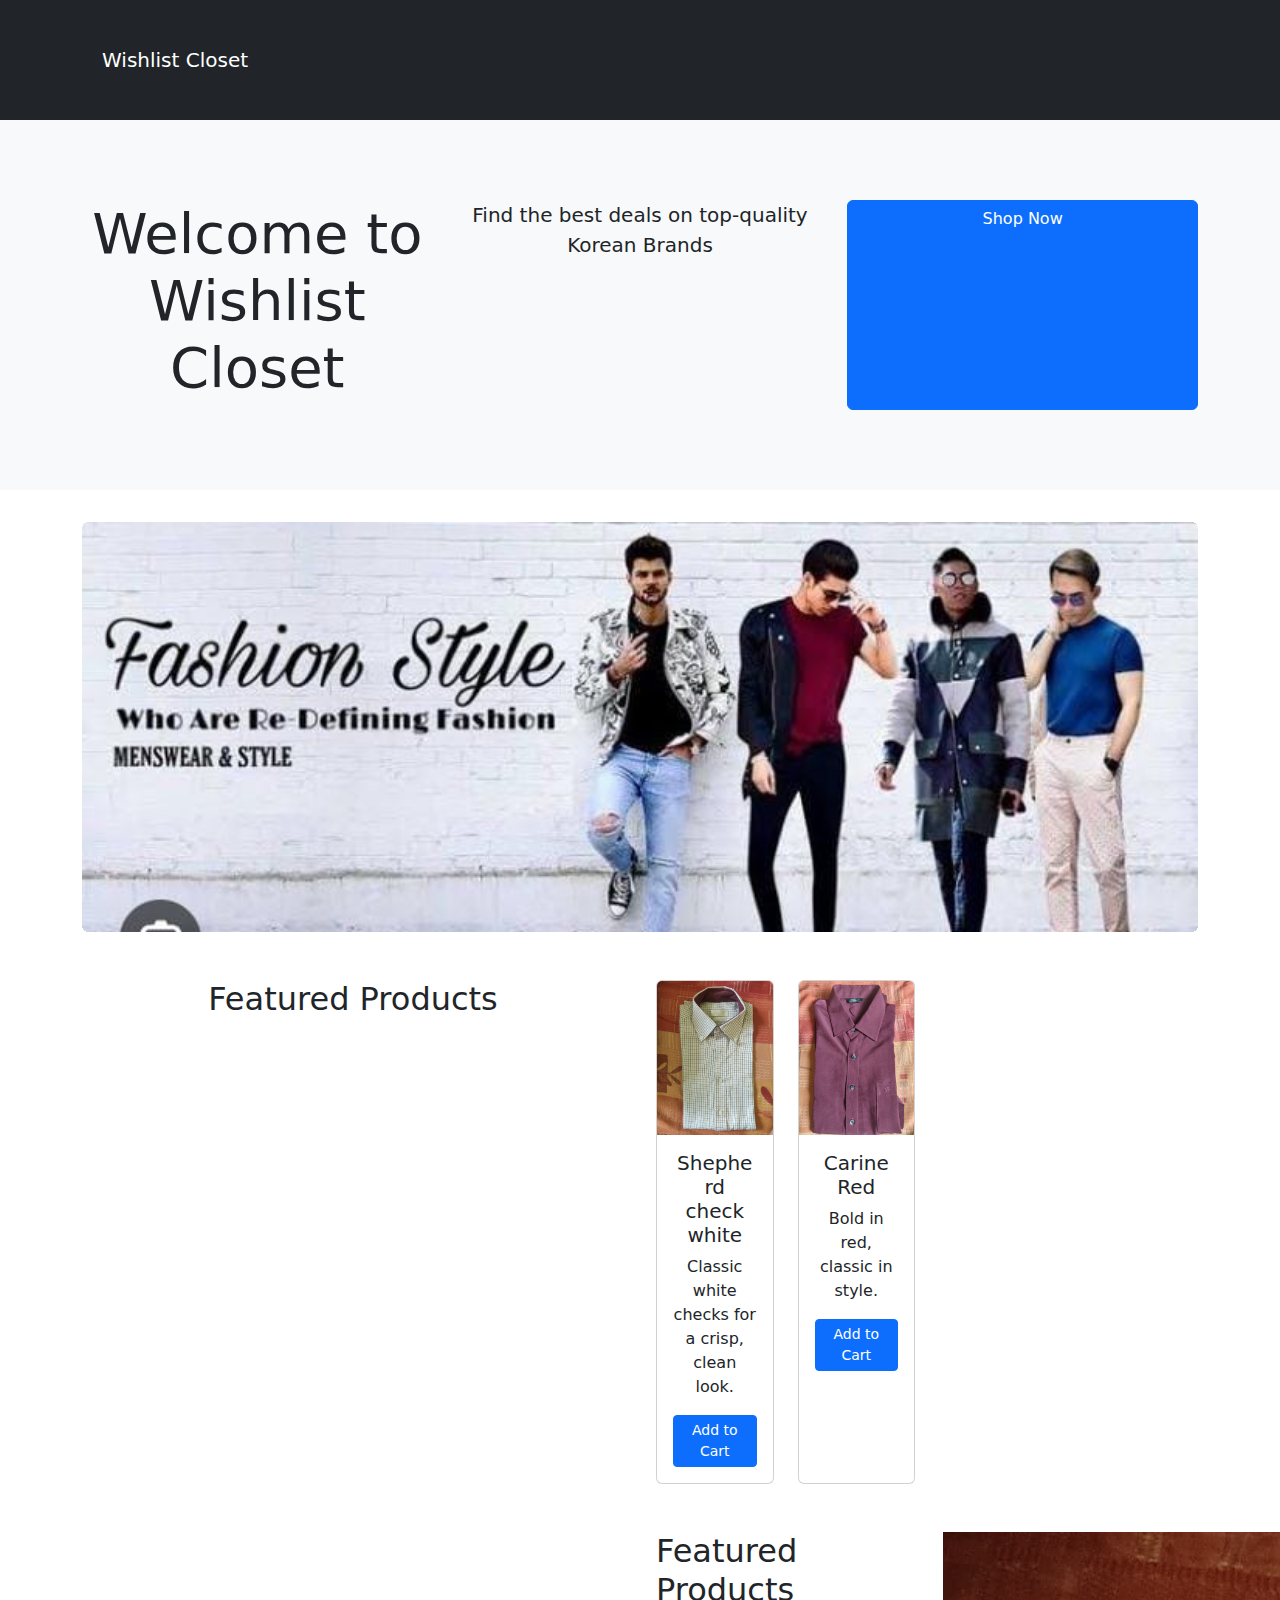
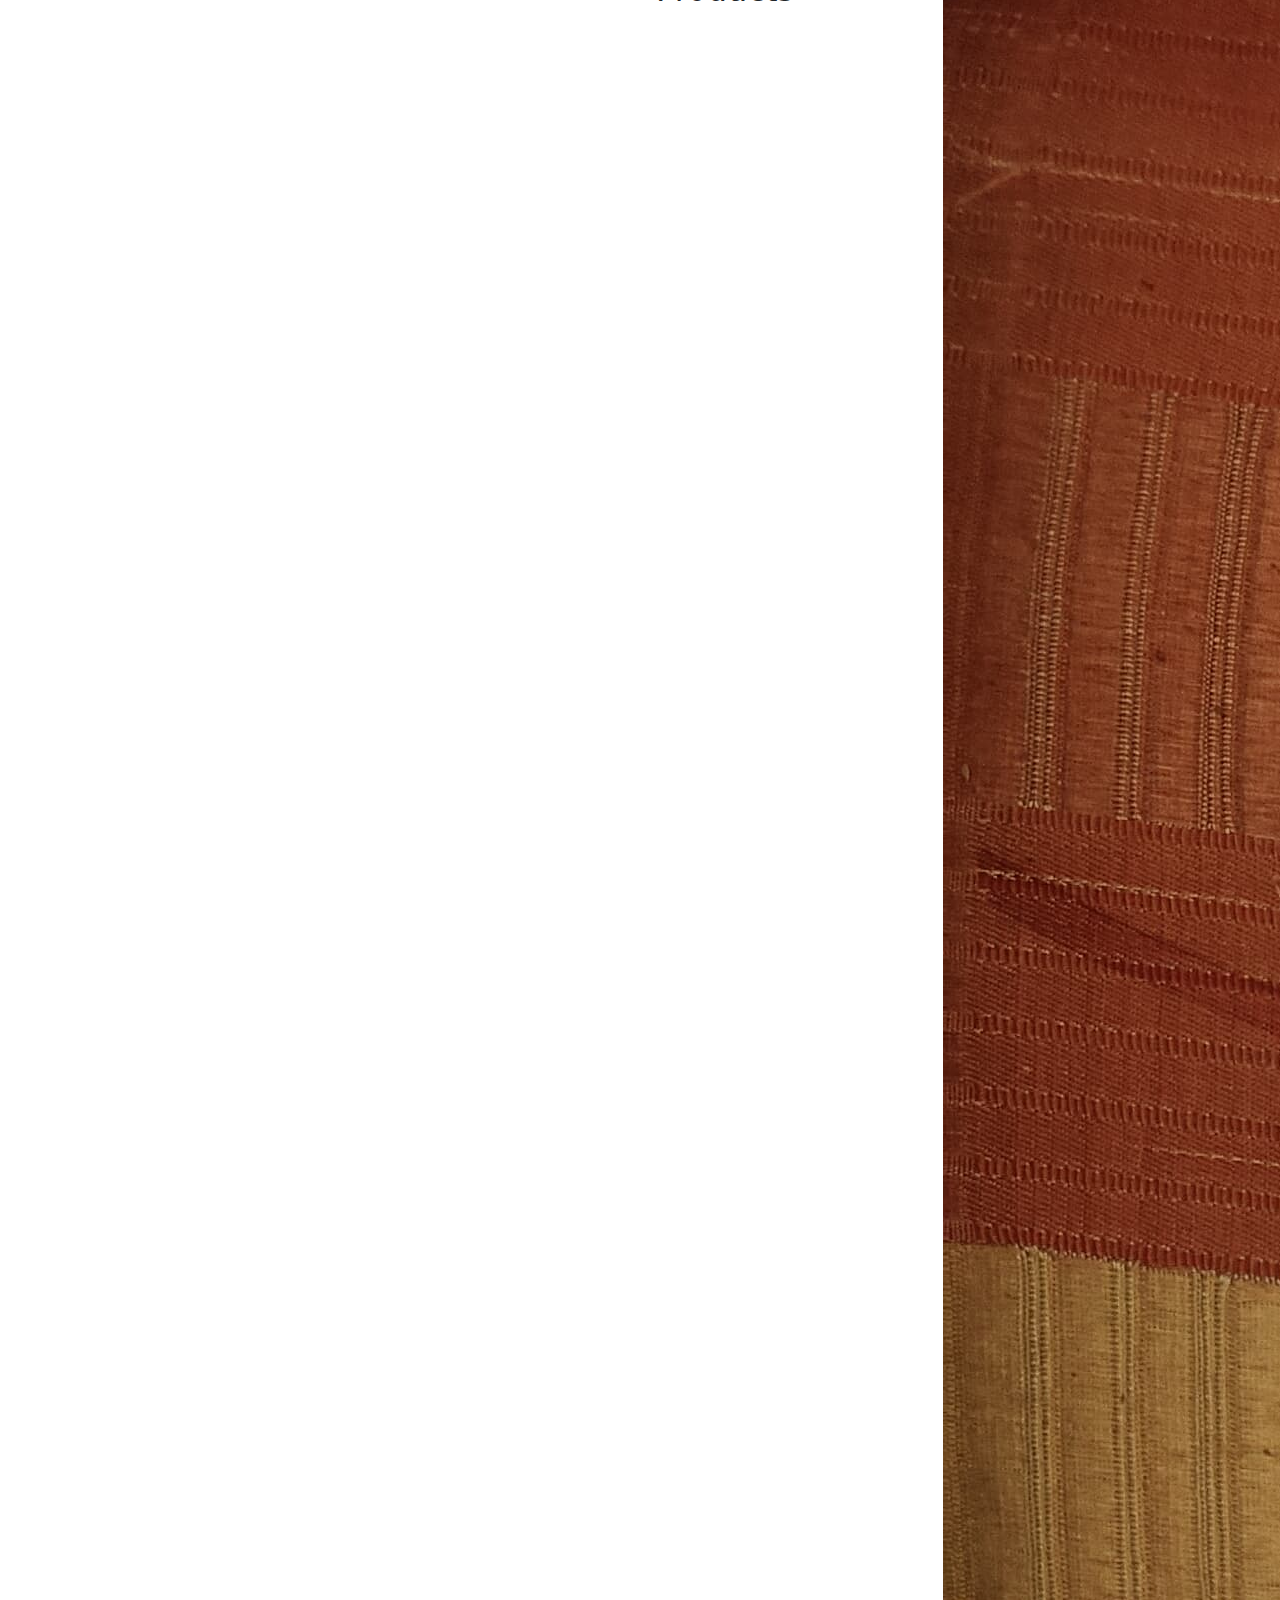
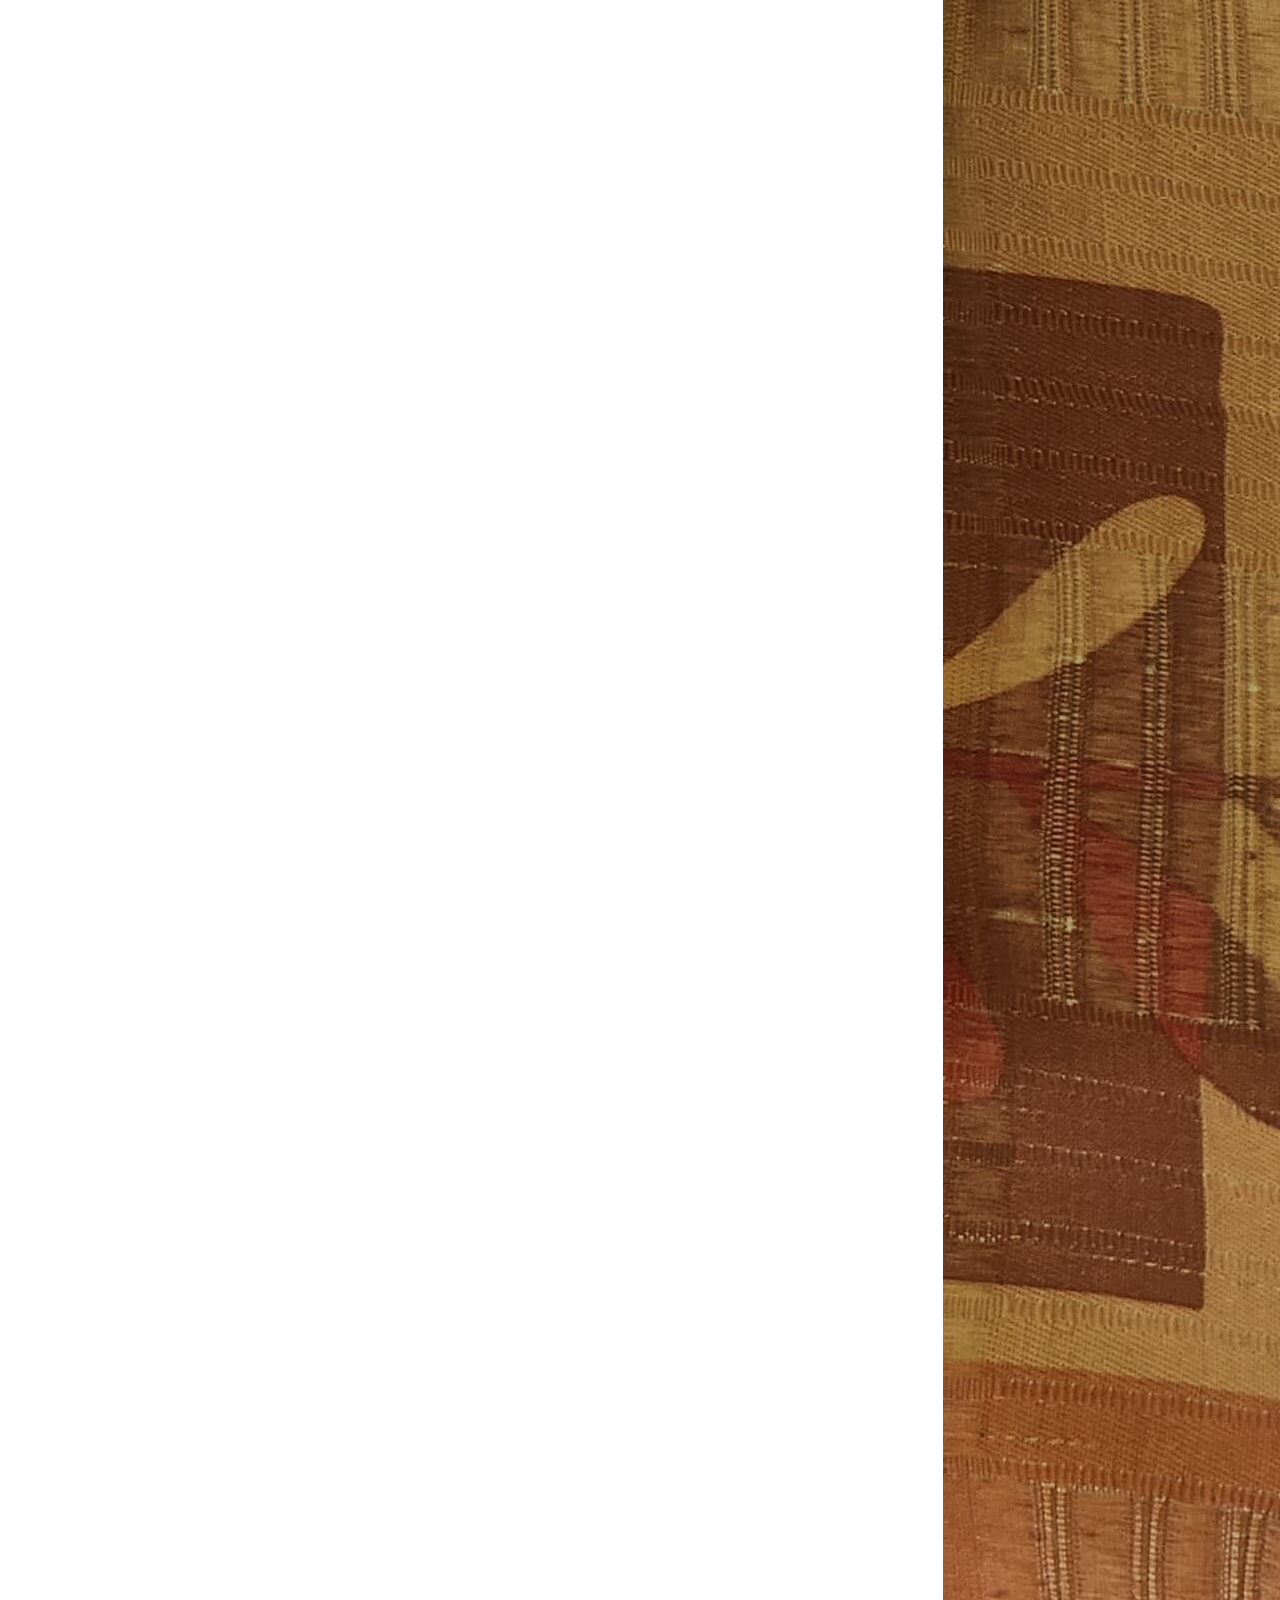
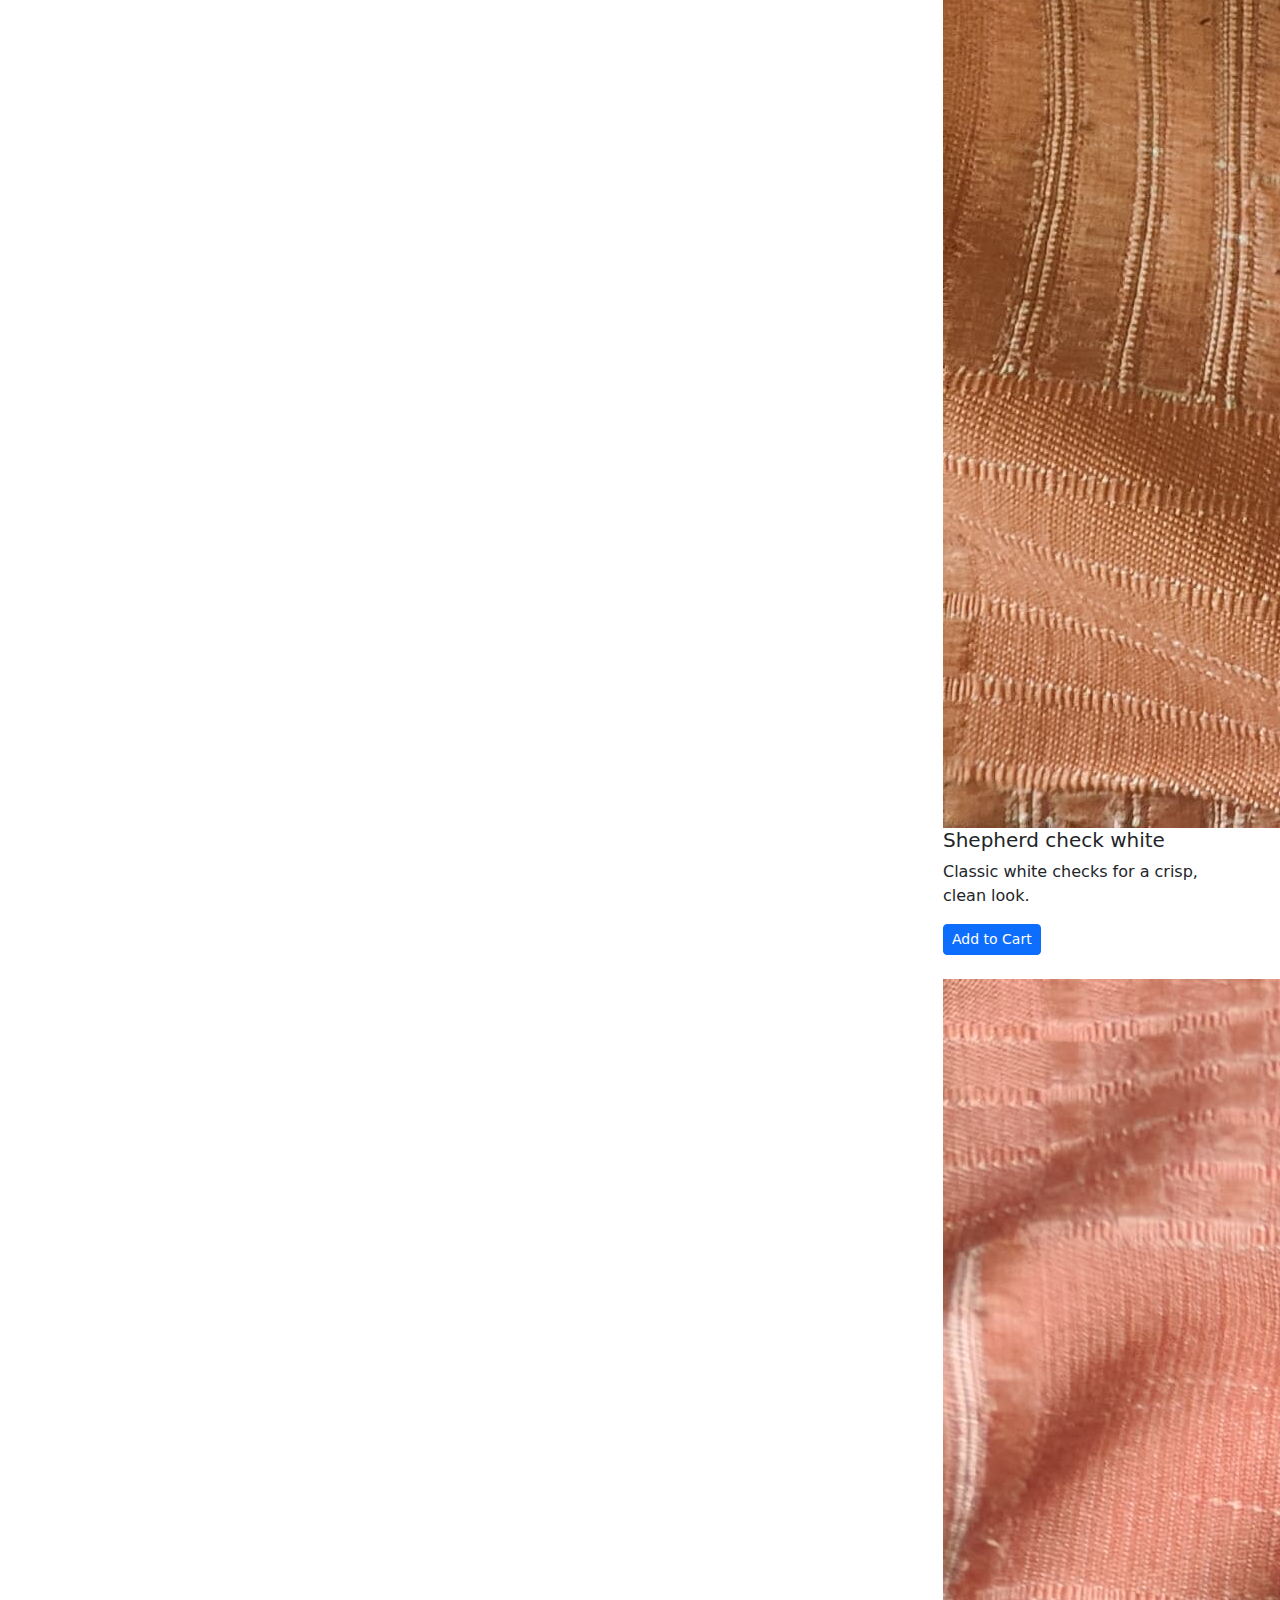
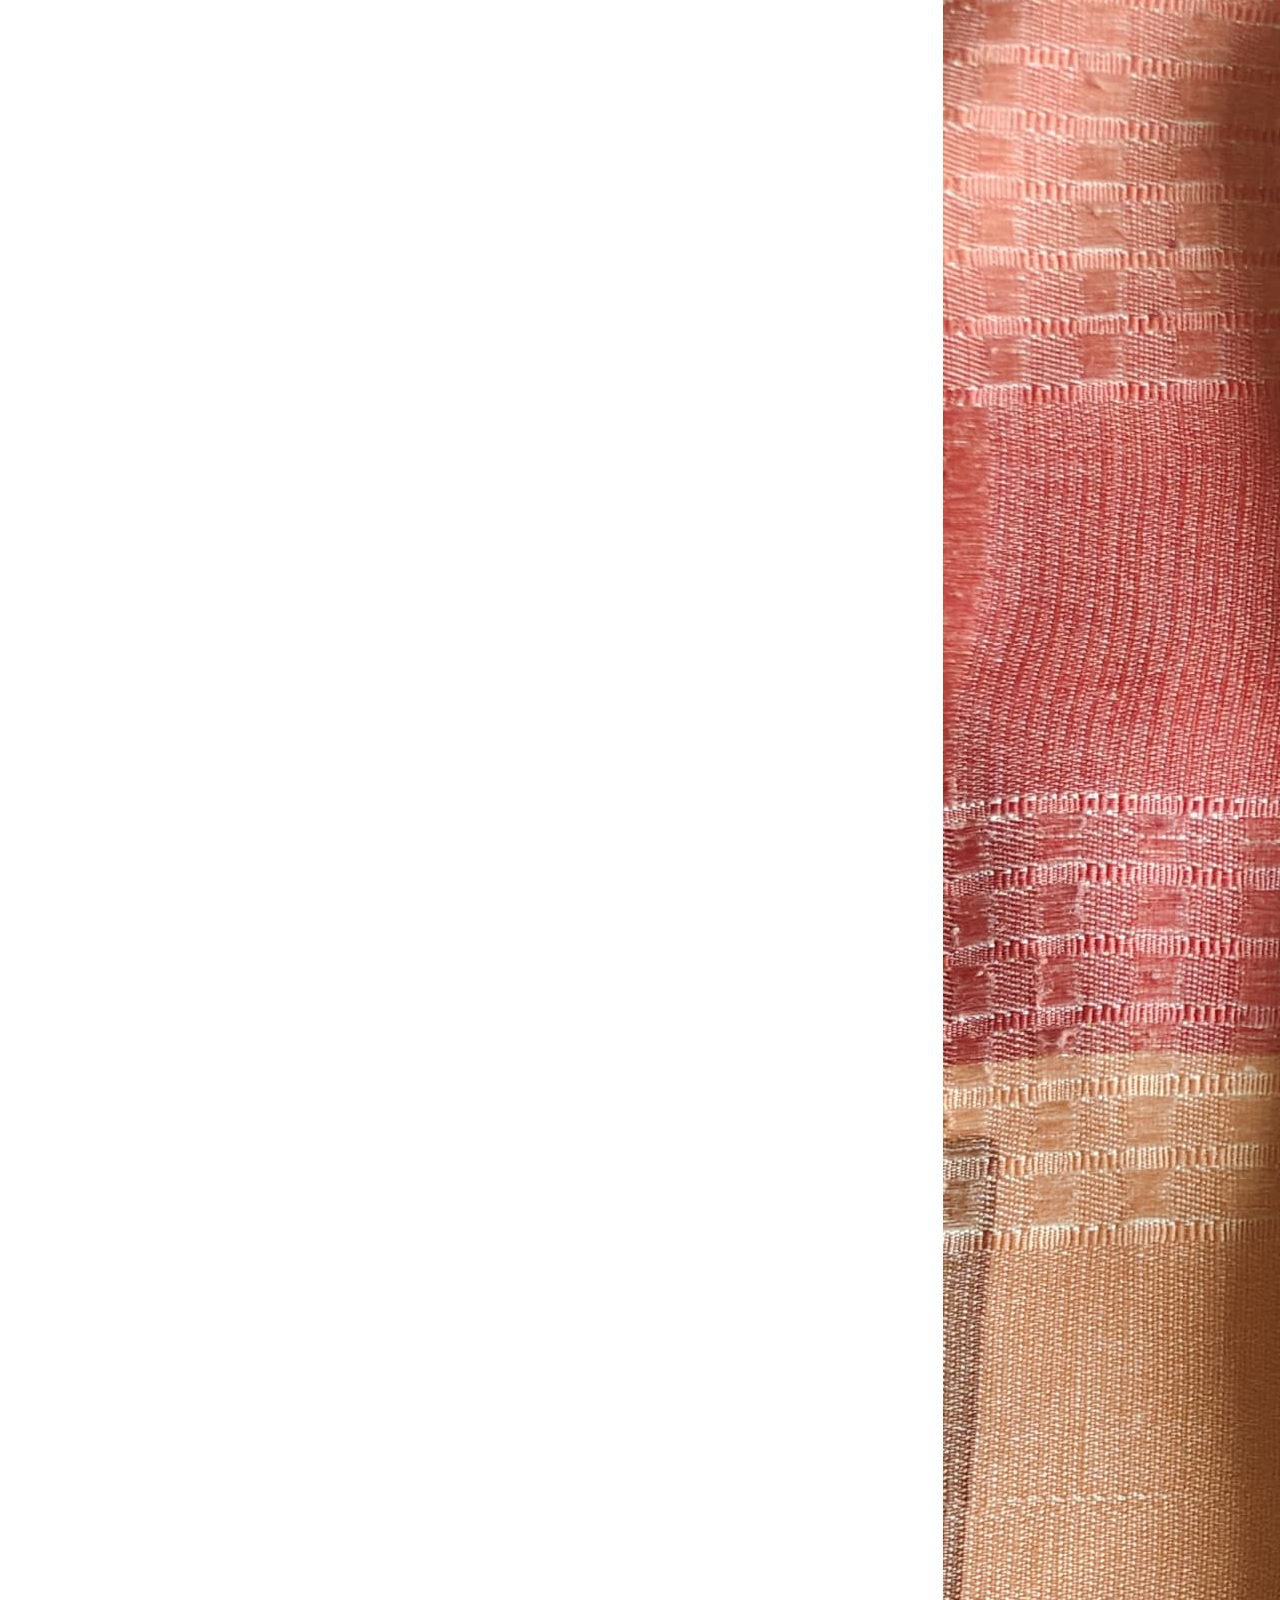
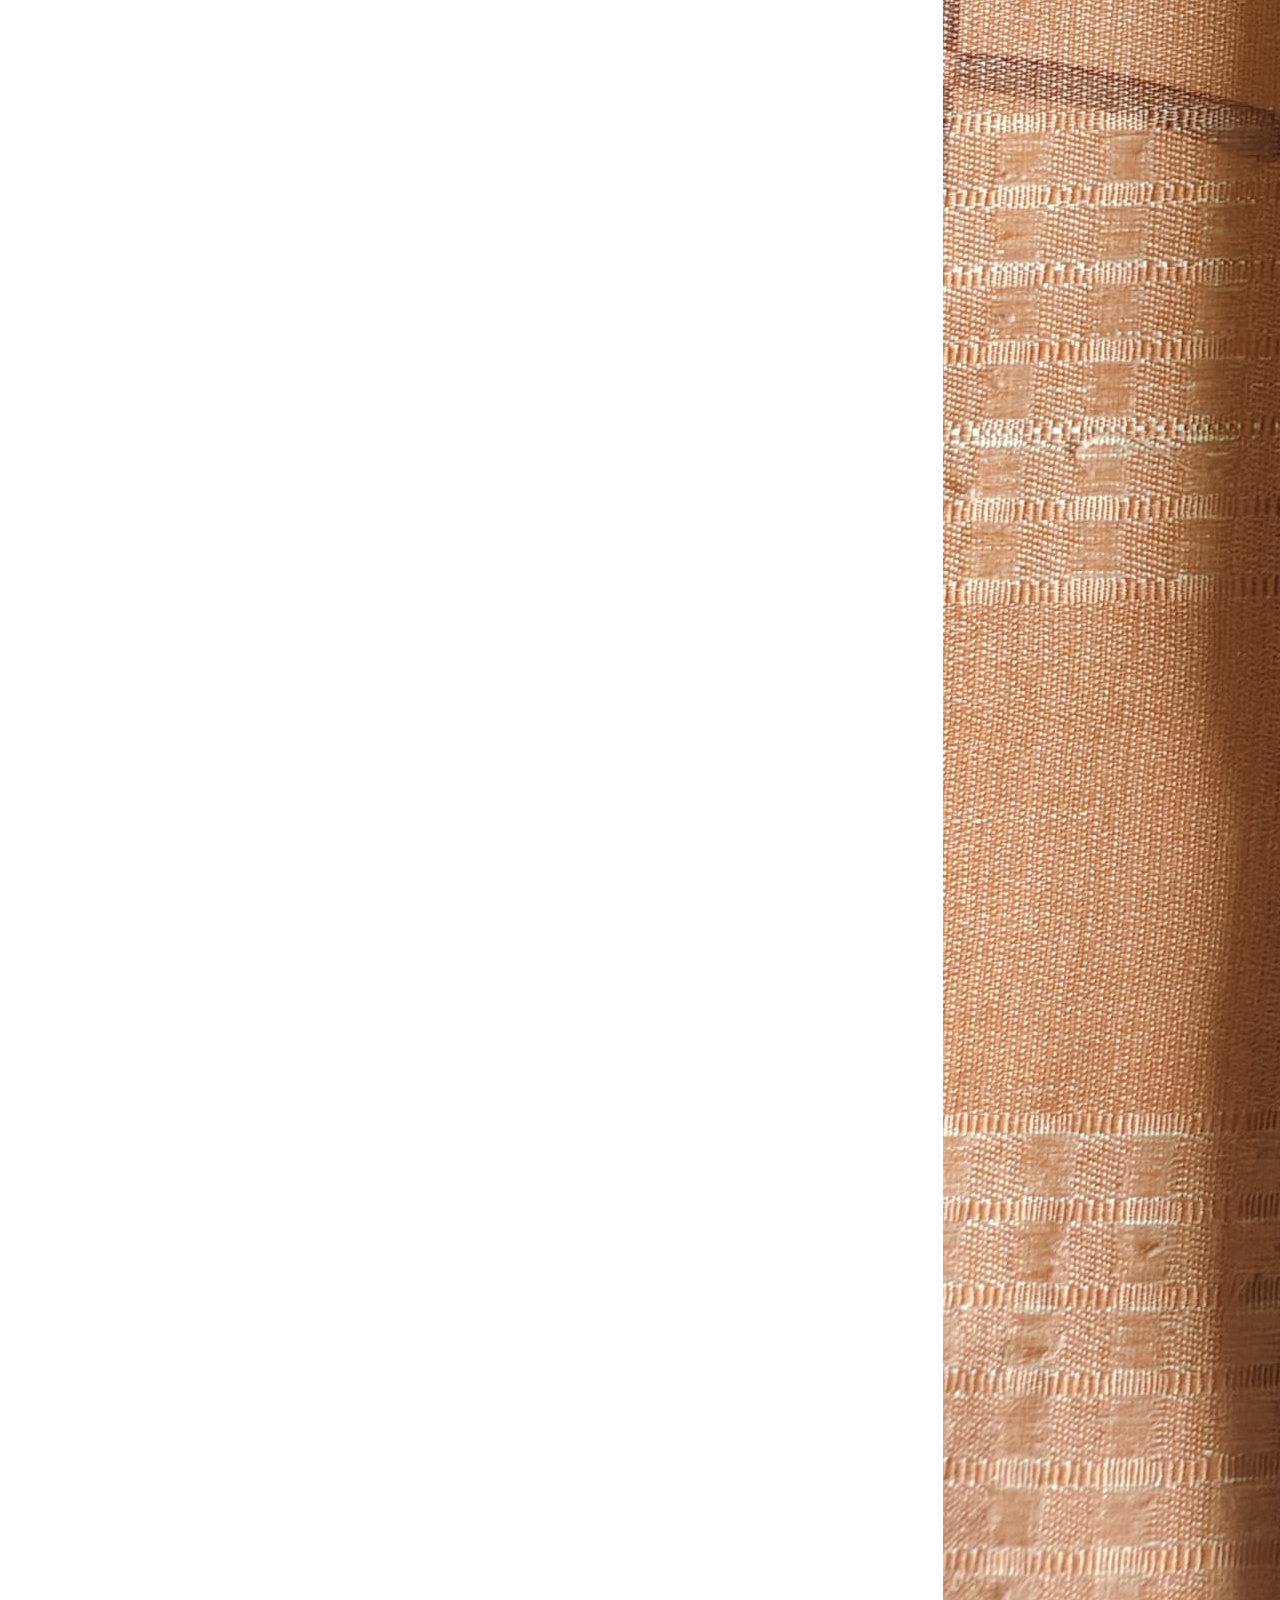
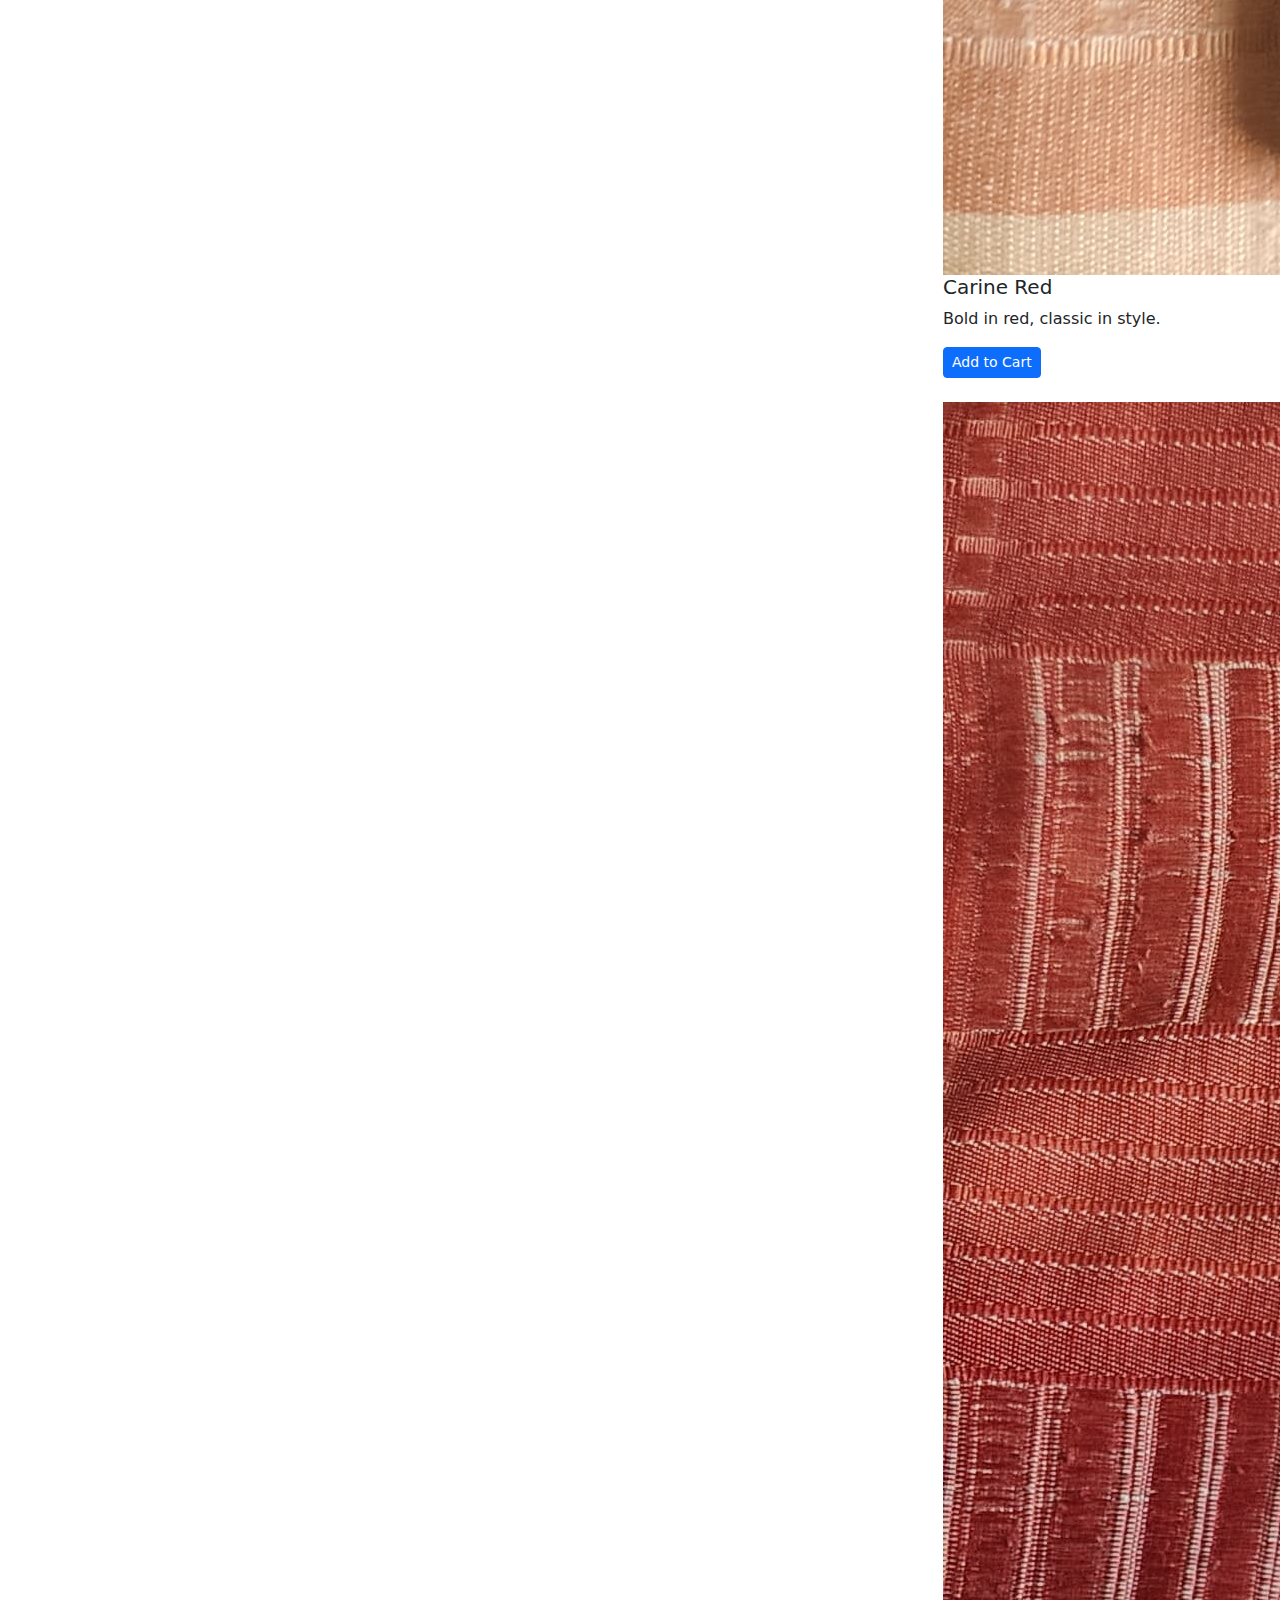
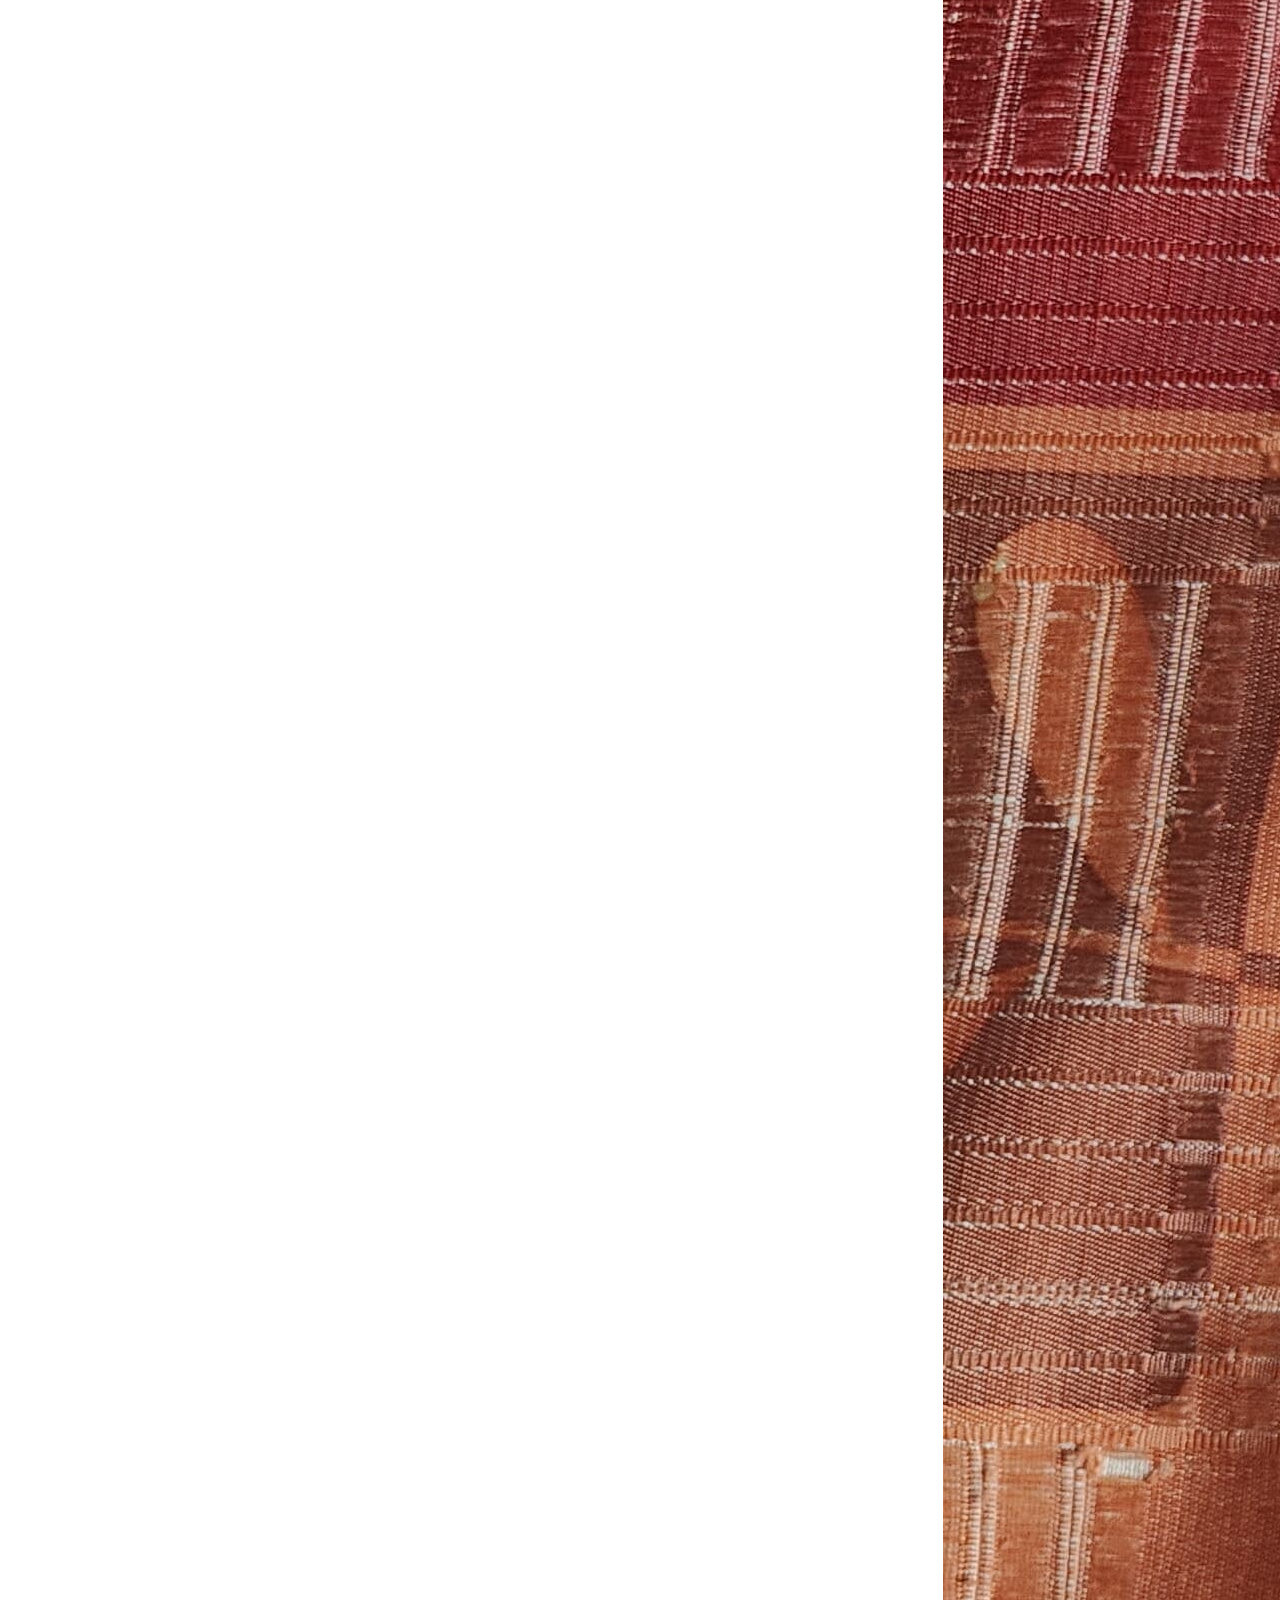
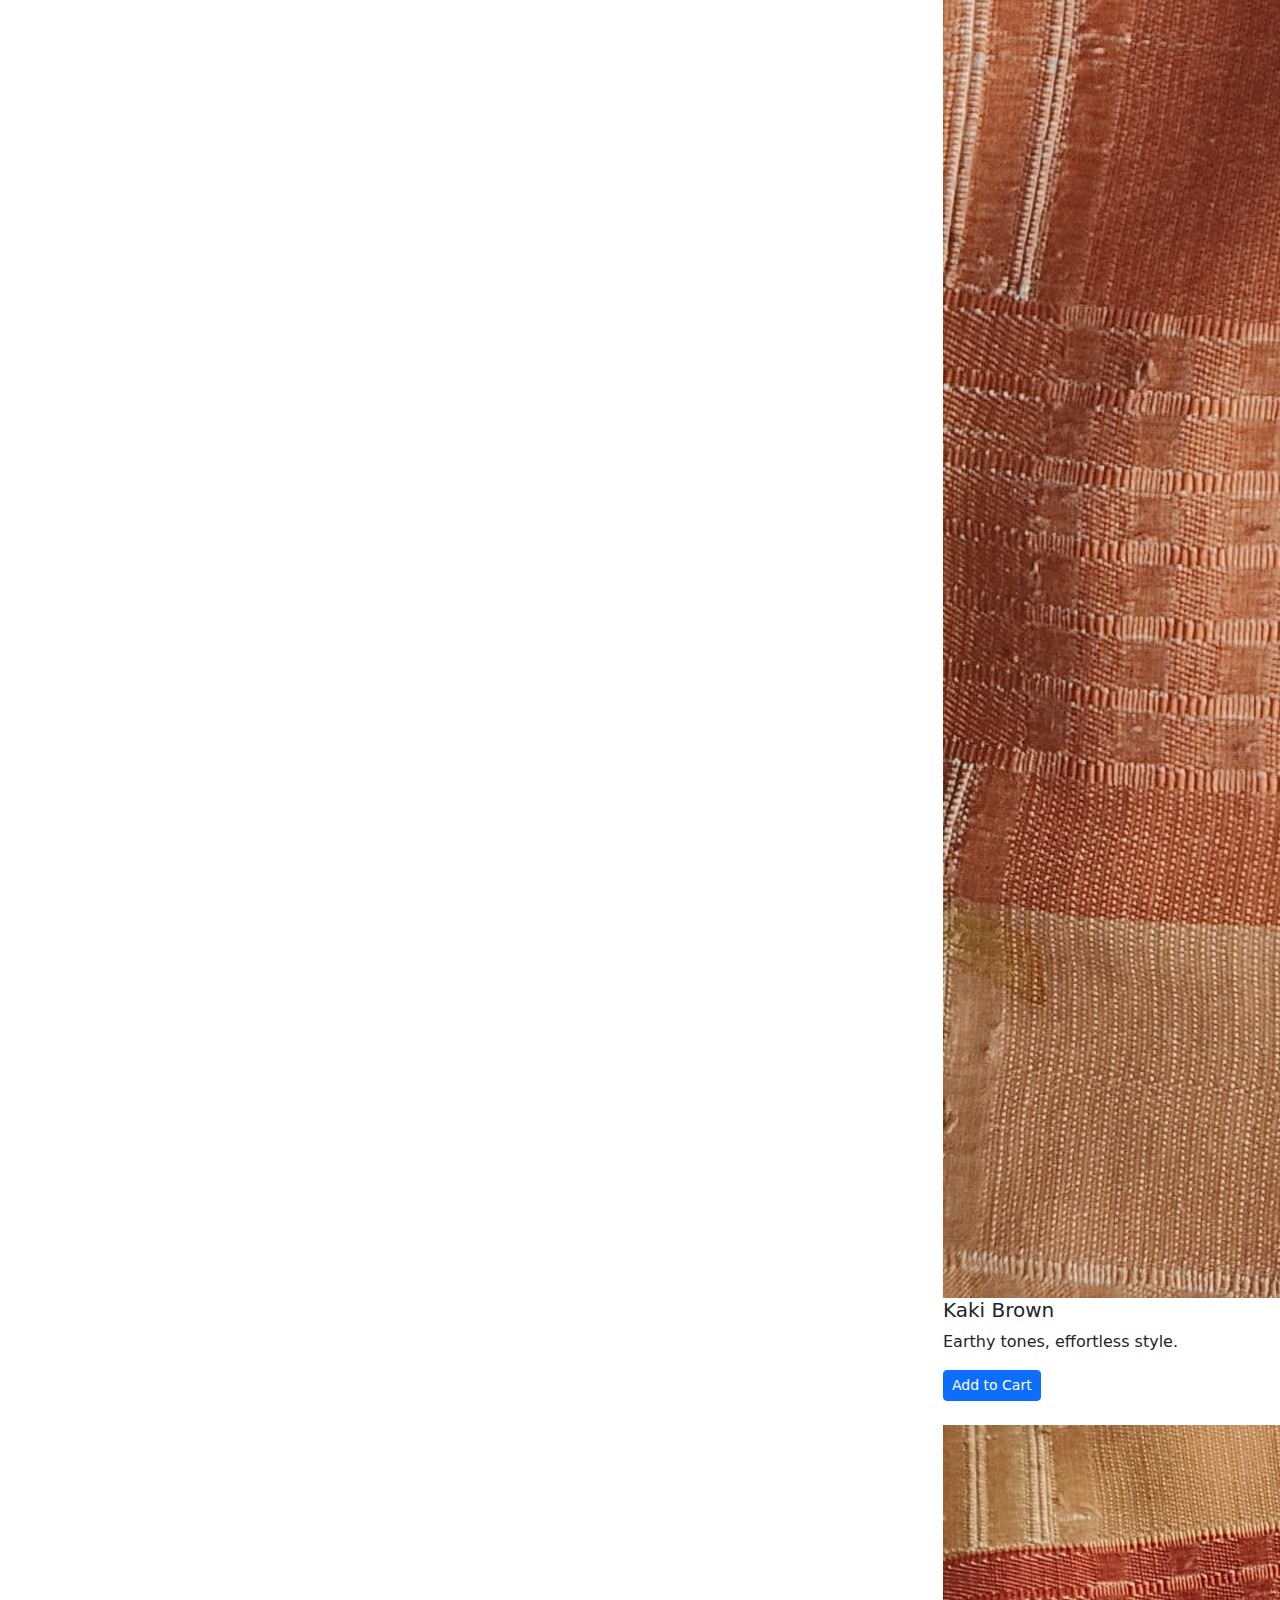
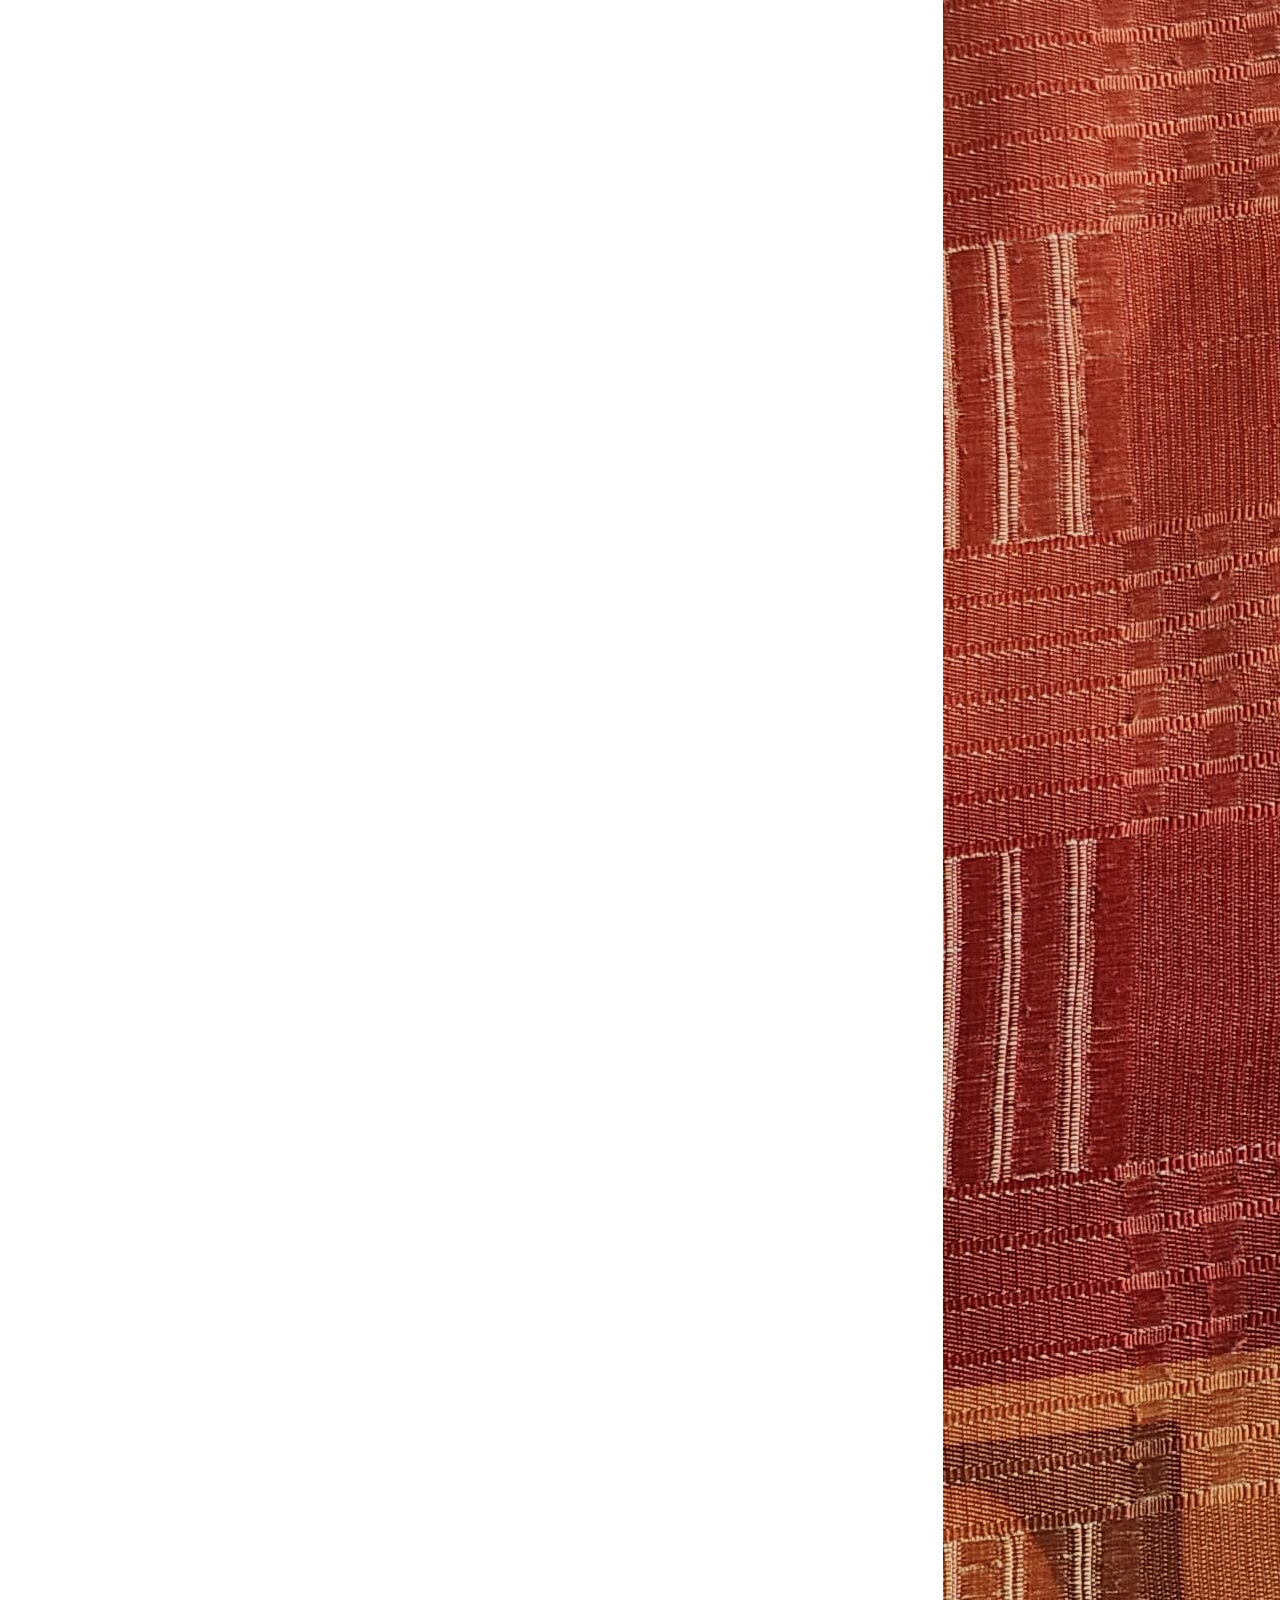
<file: index.html>
<!DOCTYPE html>
<html lang="en">

<head>
  <meta charset="UTF-8" />
  <meta name="viewport" content="width=device-width, initial-scale=1.0" />
  <title>Wishlist Closet</title>
  <link rel="stylesheet" href="style.css">
  <link href="https://cdn.jsdelivr.net/npm/bootstrap@5.3.0/dist/css/bootstrap.min.css" rel="stylesheet" />
</head>

<body>
  <!-- Navbar -->
  <nav class="navbar navbar-expand-lg navbar-dark bg-dark">
    <div class="container">
      <a class="navbar-brand" href="#">Wishlist Closet</a>
      <button class="navbar-toggler" type="button" data-bs-toggle="collapse" data-bs-target="#navbarNav">
        <span class="navbar-toggler-icon"></span>
      </button>
    </div>
  </nav>

  <!-- Hero Section -->
  <section class="hero bg-light py-5 text-center">
    <div class="container">
      <h1 class="display-4">Welcome to Wishlist Closet</h1>
      <p class="lead">Find the best deals on top-quality Korean Brands</p>
      <a href="#products" class="btn btn-primary">Shop Now</a>
    </div>
  </section>

  <!-- Carousel -->
  <div id="mainCarousel" class="carousel slide mb-5 container" data-bs-ride="carousel">
    <div class="carousel-inner rounded">
      <div class="carousel-item active">
        <img src="images/1.jpeg" class="d-block w-100" alt="Shop with us">
      </div>
      <div class="carousel-item">
        <img src="images/2.jpeg" class="d-block w-100" alt="New Arrivals">
      </div>
      <div class="carousel-item">
        <img src="images/3.jpeg" class="d-block w-100" alt="New arrivals">
      </div>
    </div>
  </div>

  <!-- Product Section -->
  <section class="container my-5" id="products">
    <h2 class="text-center mb-4">Featured Products</h2>
    <div class="row g-4">
      <!-- Product Cards -->
      <div class="col-md-4 col-lg-3">
        <div class="card h-100 text-center">
          <img src="images/sepherd.jpeg" class="card-img-top" alt="Shepherd check white">
          <div class="card-body">
            <h5 class="card-title">Shepherd check white</h5>
            <p class="card-text">Classic white checks for a crisp, clean look.</p>
            <button class="btn btn-sm btn-primary add-to-cart" data-name="Shepherd check white" data-price="400">Add to Cart</button>
          </div>
        </div>
      </div>

      <!-- Repeat for other products... -->
      <div class="col-md-4 col-lg-3">
        <div class="card h-100 text-center">
          <img src="images/red.jpeg" class="card-img-top" alt="Carine Red">
          <div class="card-body">
            <h5 class="card-title">Carine Red</h5>
            <p class="card-text">Bold in red, classic in style.</p>
            <button class="btn btn-sm btn-primary add-to-cart" data-name="Carine Red" data-price="350">Add to Cart</button>
          </div>
        </div>
      </div>
<!-- Add more products as needed -->


  <!-- Product Section -->
  <section  class="container my-5">
    <h2>Featured Products</h2>
    <div class="row  g-4">
      <div class="col">
        <div class="product-card">
          <img src="images/sepherd.jpeg" alt="Shepherd check white">
          <h5>Shepherd check white</h5>
          <p>Classic white checks for a crisp, clean look.</p>
          <button class="btn btn-sm btn-primary">Add to Cart</button>
        </div>
      </div>
      <div class="col">
        <div class="product-card">
          <img src="images/red.jpeg" alt="Carine Red">
          <h5>Carine Red</h5>
          <p>Bold in red, classic in style.</p>
          <button class="btn btn-sm btn-primary">Add to Cart</button>
        </div>
      </div>
      <div class="col">
        <div class="product-card">
          <img src="images/kaki.jpeg" alt="Kaki Brown">
          <h5>Kaki Brown</h5>
          <p>Earthy tones, effortless style.</p>
          <button class="btn btn-sm btn-primary">Add to Cart</button>
        </div>
      </div>
      <div class="col">
        <div class="product-card">
          <img src="images/grey.jpeg" alt="Shepherd Grey">
          <h5>Shepherd Grey</h5>
          <p>Cool grey checks with classic charm.</p>
          <button class="btn btn-sm btn-primary">Add to Cart</button>
        </div>
      </div>
      <div class="col">
        <div class="product-card">
          <img src="images/cblue.jpeg" alt="Shepherd Zebra Blue">
          <h5>Shepherd Zebra Blue</h5>
          <p>Cool, crisp, and confidently blue.</p>
          <button class="btn btn-sm btn-primary">Add to Cart</button>
        </div>
      </div>
      <div class="col">
        <div class="product-card">
          <img src="images/4.jpeg" alt="Blue Jeans">
          <h5>Blue Jeans</h5>
          <p>Essential blue denim for any wardrobe.</p>
          <button class="btn btn-sm btn-primary">Add to Cart</button>
        </div>
      </div>
    </div>
  </section>

 <section>
  <!-- Right Column: 5 Products -->
  <div class="col-md-5">
    <h4 class="mb-3">BOTTOM WEAR </h4>
    <div class="row g-3">
      <!-- Product 6 -->
      <div class="">
        <div class="card h-100">
          <img src="images/4.jpeg" class="card-img-top" alt="Product 6" "width:100%">
          <div class="card-body">
            <h5 class="card-title">Blue Jeans</h5>
            <p class="card-title">"Essential blue denim for any wardrobe"

            </p><button class="btn btn-sm btn-primary add-to-cart" data-name="Shepherd check white" data-price="400">Add
              to Cart</button>
            <!-- Cart Link -->
            <div style="text-align: center;">
              <a href="checkout.html" class="cart-button">Go to Checkout</a>
            </div>

          </div>
        </div>
      </div>


    </div>
  </div>
  </section>

 <section class="container cart-section bg-white p-4 rounded shadow-sm my-5">
    <h4>Your Cart</h4>
    <ul id="cart-items" class="list-group mb-3"></ul>
    <p><strong>Total: ₹<span id="cart-total">0</span></strong></p>
    <button id="place-order" class="btn btn-success">Place Order</button>
    <a href="checkout.html" class="btn btn-outline-primary">Go to Checkout</a>
  </section>

  <!-- Footer -->
  <footer class="bg-dark text-white text-center py-3">
    <p>&copy; 2025 Wishlist Closet. Made in Korea</p>
    <p>Whatsapp: +919016342318 / +918734949398 | Email: shivamkharwar18@gmail.com</p>
  </footer>

  <!-- Scripts -->
  <script src="https://cdn.jsdelivr.net/npm/bootstrap@5.3.0/dist/js/bootstrap.bundle.min.js"></script>
  <script>
    const cart = [];

    document.addEventListener('DOMContentLoaded', () => {
      document.querySelectorAll('.add-to-cart').forEach(button => {
        button.addEventListener('click', function () {
          const name = this.dataset.name;
          const price = parseInt(this.dataset.price);
          const existingItem = cart.find(item => item.name === name);
          if (existingItem) {
            existingItem.qty += 1;
          } else {
            cart.push({ name, price, qty: 1 });
          }
          updateCartDisplay();
        });
      });

      document.getElementById('place-order').addEventListener('click', () => {
        if (cart.length === 0) {
          alert('Your cart is empty!');
          return;
        }
        let summary = 'Order Summary:\n\n';
        cart.forEach(item => {
          summary += `${item.name} x ${item.qty} = ₹${item.price * item.qty}\n`;
        });
        summary += `\nTotal: ₹${document.getElementById('cart-total').textContent}`;
        summary += '\n\nThank you for shopping with Wishlist Closet!';
        alert(summary);
        cart.length = 0;
        updateCartDisplay();
      });
    });

    function updateCartDisplay() {
      const cartList = document.getElementById('cart-items');
      const totalElement = document.getElementById('cart-total');
      cartList.innerHTML = '';
      let total = 0;
      cart.forEach(item => {
        total += item.price * item.qty;
        const li = document.createElement('li');
        li.className = 'list-group-item d-flex justify-content-between align-items-center';
        li.innerHTML = `${item.name} (x${item.qty}) <span>₹${item.price * item.qty}</span>`;
        cartList.appendChild(li);
      });
      totalElement.textContent = total;
    }
  </script>
</body>

</html>
</file>
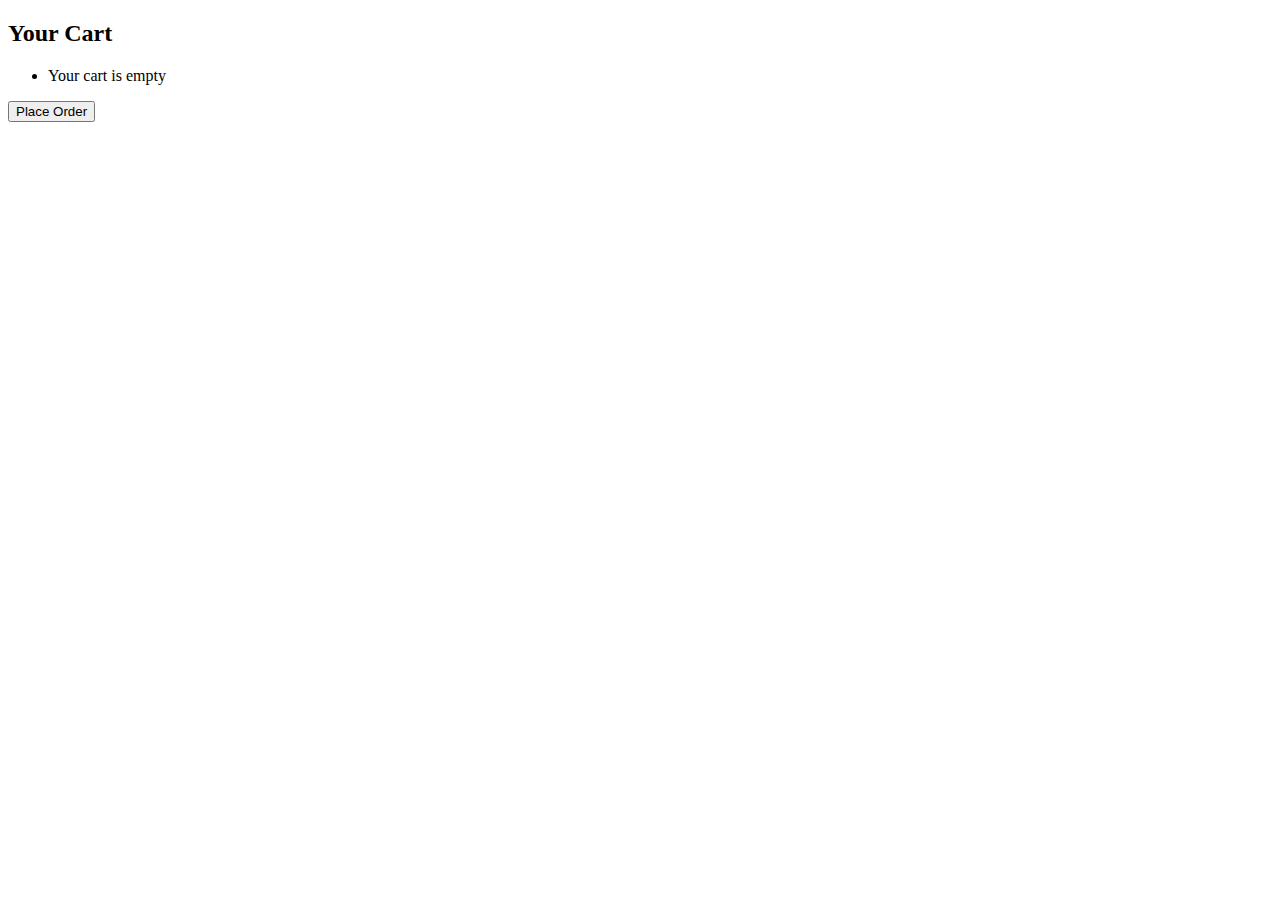
<file: checkout.html>
<!DOCTYPE html>
<html>
<head>
  <title>Checkout - Wishlist Closet</title>
</head>
<body>
  <h2>Your Cart</h2>
  <ul id="cart-items"></ul>
  <button id="place-order">Place Order</button>

  <script>
    const cart = JSON.parse(localStorage.getItem("cart")) || [];
    const list = document.getElementById("cart-items");

    if (cart.length === 0) {
      list.innerHTML = "<li>Your cart is empty</li>";
    } else {
      cart.forEach(item => {
        const li = document.createElement("li");
        li.innerText = `${item.name} - ₹${item.price}`;
        list.appendChild(li);
      });
    }

    document.getElementById("place-order").addEventListener("click", function () {
      if (cart.length === 0) {
        alert("Cart is empty!");
        return;
      }

      localStorage.setItem("latestOrder", JSON.stringify(cart));
      localStorage.removeItem("cart");
      window.location.href = "receipt.html";
    });
  </script>
</body>
</html>
</file>
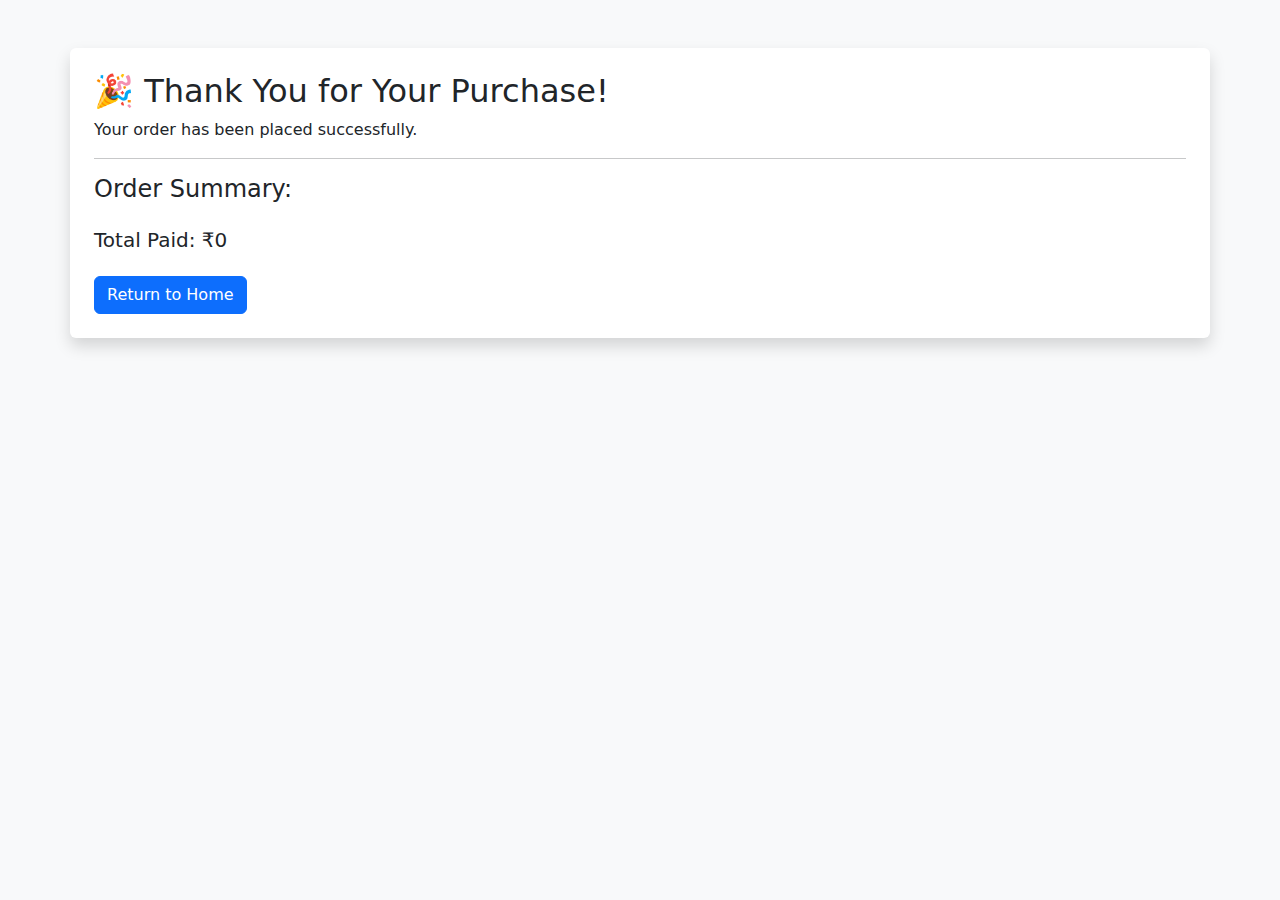
<file: reciept.html>
<!-- receipt.html -->
<!DOCTYPE html>
<html lang="en">
<head>
  <meta charset="UTF-8" />
  <title>Order Receipt</title>
  <link href="https://cdn.jsdelivr.net/npm/bootstrap@5.3.0/dist/css/bootstrap.min.css" rel="stylesheet"/>
</head>
<body class="bg-light">
  <div class="container mt-5 p-4 bg-white rounded shadow">
    <h2>🎉 Thank You for Your Purchase!</h2>
    <p>Your order has been placed successfully.</p>
    <hr />
    <h4>Order Summary:</h4>
    <ul id="receipt-list" class="list-group mb-3"></ul>
    <h5>Total Paid: ₹<span id="receipt-total">0</span></h5>

    <a href="index.html" class="btn btn-primary mt-3">Return to Home</a>
  </div>

  <script>
  const orderData = JSON.parse(localStorage.getItem("latestOrder")) || [];
const container = document.getElementById("order-details");

if (orderData.length === 0) {
  container.innerHTML = "<p>No recent order found.</p>";
} else {
  container.innerHTML = `
    <h2>Thank you for your order!</h2>
    <ul>
      ${orderData.map(item => `<li>${item.name} - ₹${item.price}</li>`).join("")}
    </ul>
  `;
}


    const cartData = JSON.parse(localStorage.getItem('lastOrder')) || [];
    const list = document.getElementById('receipt-list');
    let total = 0;

    cartData.forEach(item => {
      const li = document.createElement('li');
      li.className = "list-group-item d-flex justify-content-between";
      li.textContent = `${item.name} (x${item.qty})`;
      const span = document.createElement('span');
      span.textContent = `₹${item.qty * item.price}`;
      li.appendChild(span);
      list.appendChild(li);
      total += item.qty * item.price;
    });

    document.getElementById('receipt-total').textContent = total;
  </script>
</body>
</html>
</file>
<file: style.css>
/* Global Reset */
* {
  margin: 0;
  padding: 0;
  box-sizing: border-box;
}

body {
  font-family: 'Segoe UI', Tahoma, Geneva, Verdana, sans-serif;
  background: #fefefe;
  color: #333;
  line-height: 1.6;
}

/* Navbar */
nav {
  background-color: #222;
  color: #fff;
  padding: 1rem 2rem;
  display: flex;
  justify-content: space-between;
  align-items: center;
}

nav h1 {
  font-size: 1.5rem;
}

nav a {
  color: #fff;
  text-decoration: none;
  margin-left: 20px;
}

/* Product Section */
.container {
  max-width: 1200px;
  margin: 2rem auto;
  padding: 0 20px;
  display: grid;
  grid-template-columns: repeat(auto-fit, minmax(250px, 1fr));
  gap: 2rem;
}

.product {
  background: #fff;
  border-radius: 10px;
  box-shadow: 0 2px 8px rgba(0,0,0,0.1);
  padding: 1rem;
  text-align: center;
  transition: transform 0.2s;
}

.product:hover {
  transform: translateY(-5px);
}

.product img {
  width: 100%;
  height: auto;
  border-radius: 10px;
}

.product h2 {
  font-size: 1.2rem;
  margin: 10px 0;
}

.product p {
  margin: 8px 0;
  color: #888;
}

.add-to-cart {
  background: #ff4081;
  color: #fff;
  padding: 10px 15px;
  border: none;
  border-radius: 20px;
  cursor: pointer;
  transition: background 0.3s;
}

.add-to-cart:hover {
  background: #e91e63;
}

/* Cart Section */
.cart {
  max-width: 600px;
  margin: 2rem auto;
  padding: 1.5rem;
  background: #fff7f9;
  border: 2px dashed #ff4081;
  border-radius: 15px;
}

.cart h3 {
  margin-bottom: 1rem;
  color: #d81b60;
}

#cart-items {
  list-style-type: none;
  padding: 0;
}

#cart-items li {
  display: flex;
  justify-content: space-between;
  padding: 8px 0;
  border-bottom: 1px dashed #ccc;
}

#cart-total {
  font-weight: bold;
  font-size: 1.2rem;
  margin-top: 1rem;
}

#place-order {
  background: #4caf50;
  color: white;
  padding: 10px 20px;
  border: none;
  border-radius: 20px;
  cursor: pointer;
  margin-top: 1rem;
}

#place-order:hover {
  background: #388e3c;
}

/* Footer */
footer {
  background-color: #222;
  color: #fff;
  text-align: center;
  padding: 1rem;
  margin-top: 2rem;
}

/* Checkout / Receipt Pages */
.checkout, .receipt {
  max-width: 700px;
  margin: 2rem auto;
  padding: 2rem;
  background: #fdfdfd;
  border: 1px solid #ddd;
  border-radius: 10px;
}

.checkout input,
.checkout textarea,
.checkout select {
  width: 100%;
  padding: 10px;
  margin-top: 8px;
  margin-bottom: 1rem;
  border-radius: 5px;
  border: 1px solid #ccc;
}

.checkout label {
  font-weight: 600;
}

.checkout button {
  background: #2196f3;
  color: #fff;
  padding: 10px 20px;
  border: none;
  border-radius: 25px;
  cursor: pointer;
}

.checkout button:hover {
  background: #1976d2;
}

.receipt h2 {
  color: #388e3c;
  margin-bottom: 1rem;
}

.receipt ul {
  padding-left: 0;
  list-style: none;
}

.receipt li {
  padding: 8px 0;
  border-bottom: 1px dashed #ccc;
}

/* Responsive Design */
@media (max-width: 768px) {
  .container {
    grid-template-columns: 1fr;
  }

  nav {
    flex-direction: column;
    align-items: flex-start;
  }
}
</file>
